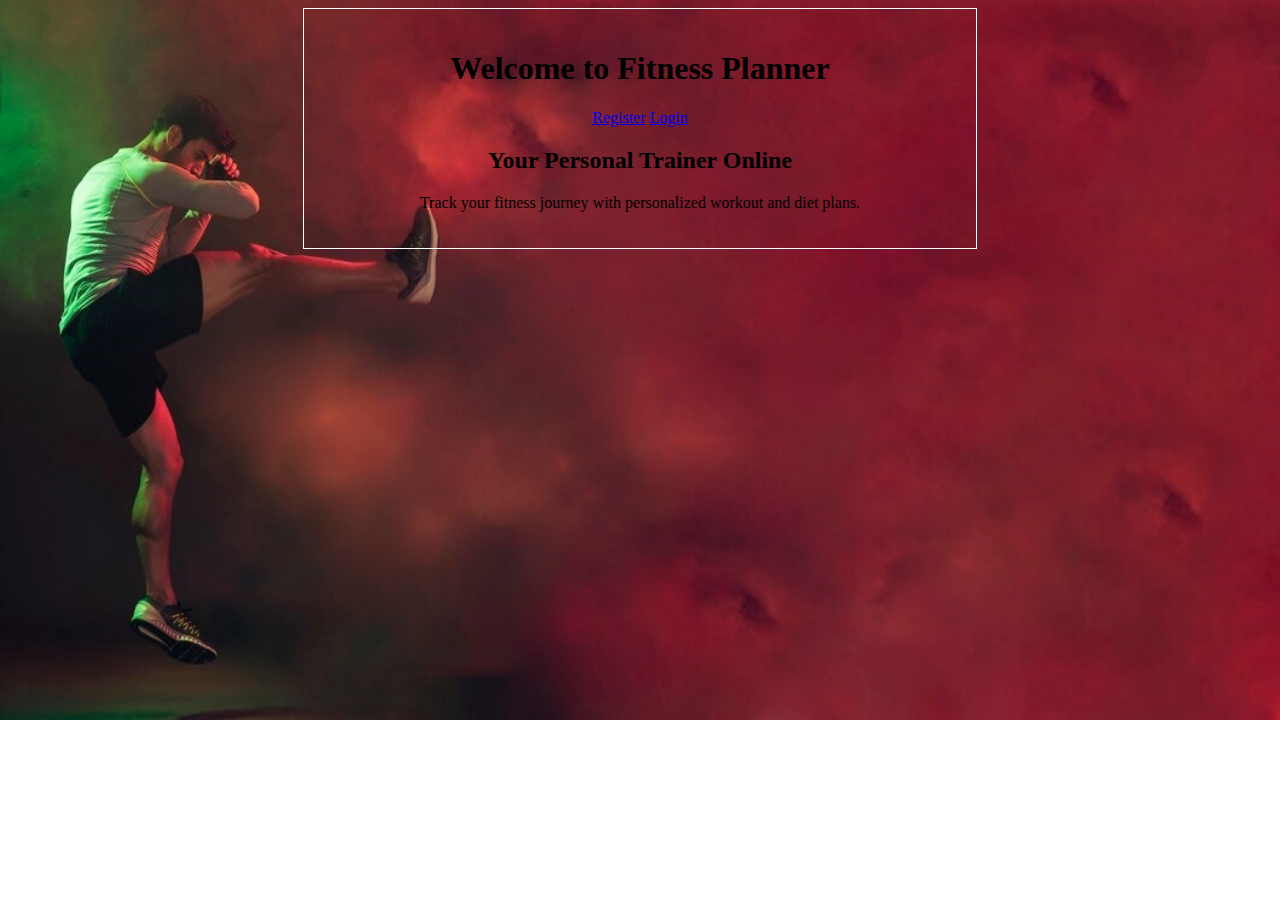
<file: index.html>
<!DOCTYPE html>
<html lang="en">
<head>
    <meta charset="UTF-8">
    <meta name="viewport" content="width=device-width, initial-scale=1.0">
    <title>Fitness Planner</title>
    <link rel="stylesheet" href="index.css">
</head>
<body>
   <div id="div1"> <header>
    <h1>Welcome to Fitness Planner</h1>
    <nav>
        <a href="register.php">Register</a>
        <a href="login.html">Login</a>
    </nav>
</header>
<section>
    <h2>Your Personal Trainer Online</h2>
    <p>Track your fitness journey with personalized workout and diet plans.</p>
</section></div>
</body>
</html>
</file>
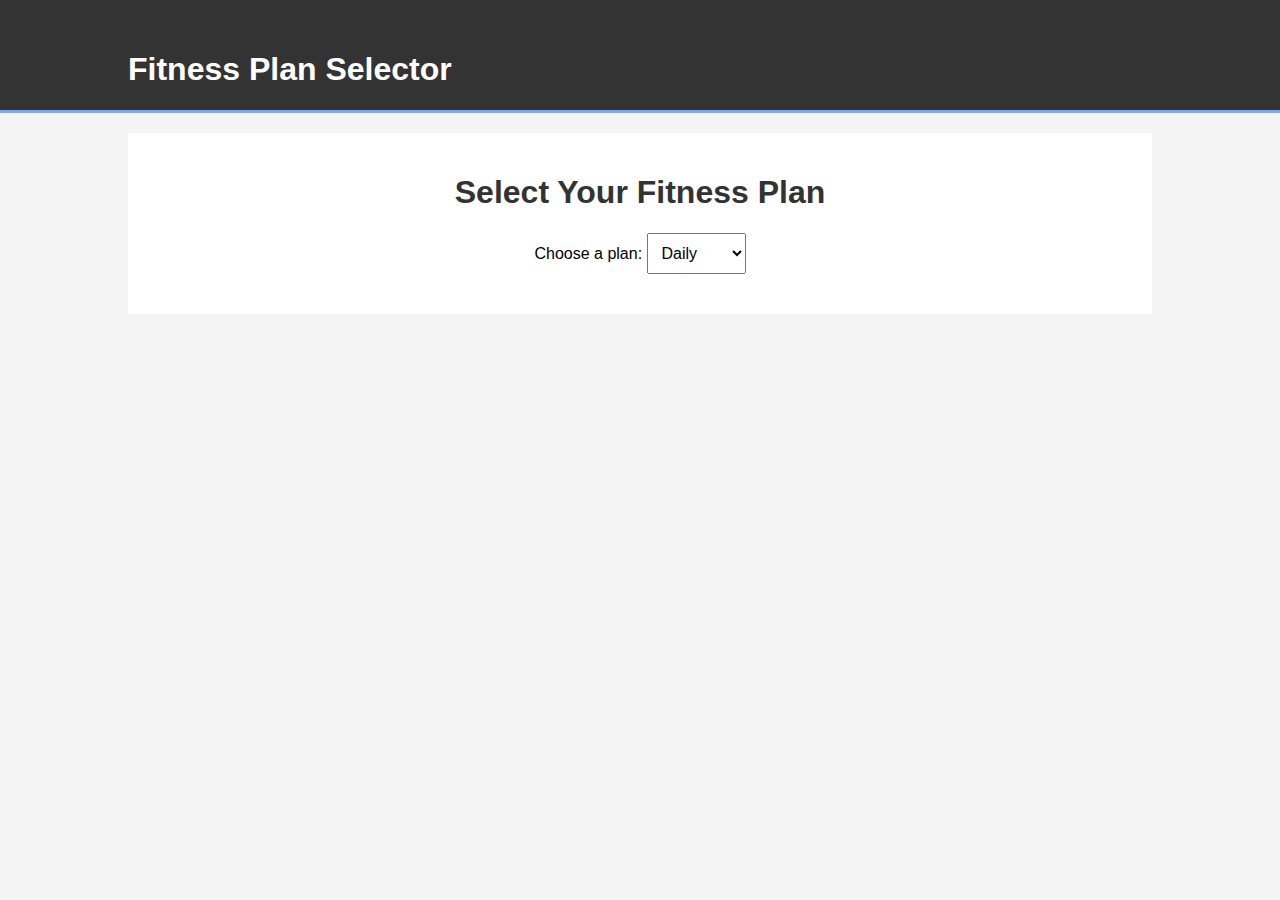
<file: plan-1.html>
<!DOCTYPE html>
<html lang="en">
<head>
<meta charset="UTF-8">
<meta name="viewport" content="width=device-width, initial-scale=1.0">
<title>Advanced Fitness Plan</title>
<style>
  body { font-family: Arial, sans-serif; margin: 0; padding: 0; background-color: #f4f4f4; }
  .container { width: 80%; margin: auto; overflow: hidden; }
  header { background: #333; color: #fff; padding-top: 30px; min-height: 70px; border-bottom: #77aaff 3px solid; }
  header a { color: #fff; text-decoration: none; text-transform: uppercase; font-size: 16px; }
  header ul { padding: 0; list-style: none; }
  header li { float: left; display: inline; padding: 0 20px 0 20px; }
  .main-section { padding: 20px; background: #fff; margin-top: 20px; }
  .main-section h1 { text-align: center; color: #333; }
  .plan-selector { text-align: center; margin: 20px 0; }
  .plan-selector select { padding: 10px; font-size: 16px; }
  table { width: 100%; border-collapse: collapse; margin: 20px 0; }
  table, th, td { border: 1px solid #ddd; }
  th, td { padding: 12px; text-align: left; }
  th { background-color: #f2f2f2; }
</style>
</head>
<body>

<header>
  <div class="container">
    <h1>Fitness Plan Selector</h1>
  </div>
</header>

<div class="container">
  <div class="main-section">
    <h1>Select Your Fitness Plan</h1>
    <div class="plan-selector">
      <label for="plan">Choose a plan:</label>
      <select id="plan" onchange="showPlan()">
        <option value="daily">Daily</option>
        <option value="weekly">Weekly</option>
        <option value="monthly">Monthly</option>
      </select>
    </div>
    <div id="plan-table">
      <!-- Table will be inserted here based on selection -->
    </div>
  </div>
</div>

<script>
  function showPlan() {
    const plan = document.getElementById('plan').value;
    let tableContent = '';

    if (plan === 'daily') {
      tableContent = `
        <table>
          <tr><th>Day</th><th>Workout</th><th>Diet</th></tr>
          <tr><td>Monday</td><td>Cardio</td><td>Oatmeal, Chicken Salad, Grilled Fish</td></tr>
          <tr><td>Tuesday</td><td>Strength Training</td><td>Scrambled Eggs, Quinoa Salad, Beef Stir-fry</td></tr>
          <!-- Add more rows as needed -->
        </table>
      `;
    } else if (plan === 'weekly') {
      tableContent = `
        <table>
          <tr><th>Week</th><th>Workout</th><th>Diet</th></tr>
          <tr><td>Week 1</td><td>Full Body Workout</td><td>Balanced Diet with Protein Shakes</td></tr>
          <tr><td>Week 2</td><td>Cardio and Strength Mix</td><td>High Protein, Low Carb Meals</td></tr>
          <!-- Add more rows as needed -->
        </table>
      `;
    } else if (plan === 'monthly') {
      tableContent = `
        <table>
          <tr><th>Month</th><th>Workout</th><th>Diet</th></tr>
          <tr><td>Month 1</td><td>Progressive Overload Training</td><td>High Protein, Balanced Diet</td></tr>
          <tr><td>Month 2</td><td>Cardio Focus</td><td>Low Carb, High Fiber Meals</td></tr>
          <!-- Add more rows as needed -->
        </table>
      `;
    }

    document.getElementById('plan-table').innerHTML = tableContent;
  }
</script>

</body>
</html>
</file>
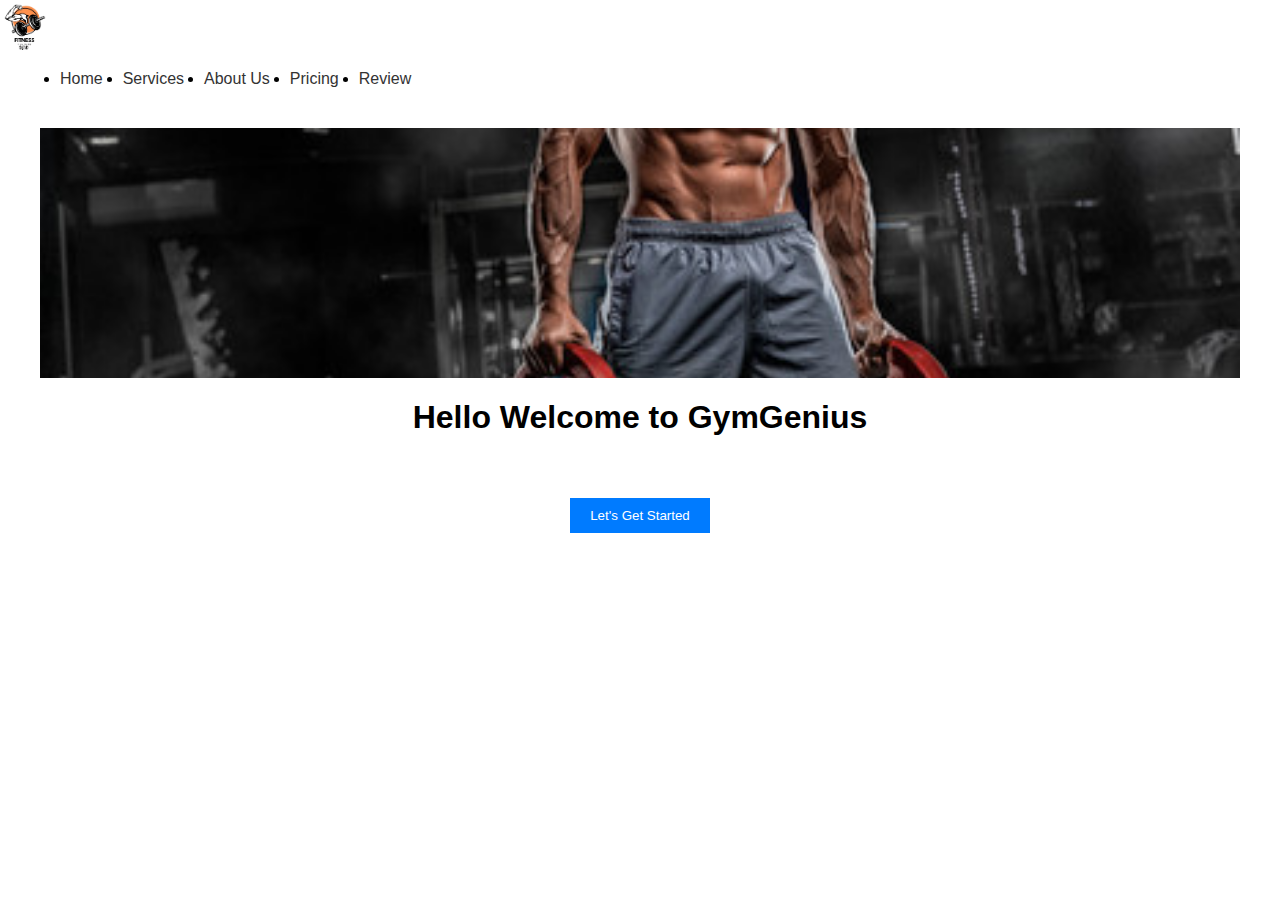
<file: try.html>
<!DOCTYPE html>
<html lang="en">
<head>
    <meta charset="UTF-8">
    <title>GymGenius</title>
    <link rel="stylesheet" href="try.css">
</head>
<body>
    <div id="dl">

        <img src="logo.png" alt="logo" id="logo">


        <ul class="navbar">
             
            <li><a href="#home">Home</a></li>
            <li><a href="#services">Services</a></li>
            <li><a href="#about">About Us</a></li>
            <li><a href="#plans">Pricing</a></li>
            <li><a href="#review">Review</a></li>
        </ul>

        <div id="divone">
            <div id="left"></div>

            <h1>Hello Welcome to GymGenius</h1>
        </div>

        <button class="btone" type="button" onclick="location.href='#'">Let's Get Started</button>
    </div>
</body>
</html>
</file>
<file: index.css>
#div1{ 
    border: 2px solid black;
    text-align: center; 
    margin: auto;
    width: 50%; 
    padding: 20px;
    border: 1px solid white;
}
body{
    background-image: url(bg.jpg);
    background-repeat: no-repeat;
    background-size: cover;
}
</file>
<file: try.css>
body {
  margin: 0;
  font-family: Arial, sans-serif;
   
  
  background-repeat: no-repeat;
}

.header {
  display: flex;
  align-items: center;
  padding: 10px 20px;
  background-color: rgba(248, 248, 248, 0.8); /* Semi-transparent background */
}

#logo {
  height: 50px;
  margin-right: 20px;
}

.navbar {
  display: flex;
  flex-grow: 1;
}

.navbar ul {
  display: flex;
  list-style-type: none;
  margin: 0;
  padding: 0;
}

.navbar li {
  margin-left: 20px;
}

.navbar a {
  text-decoration: none;
  color: #333;
 
  

}

#divone {
  padding: 20px;
  text-align: center;
  background-color: rgba(255, 255, 255, 0.8); /* Semi-transparent background */
  margin: 20px;
  border-radius: 10px;
}

.btone {
  display: block;
  margin: 20px auto;
  padding: 10px 20px;
  background-color: #007BFF;
  color: white;
  border: none;
  cursor: pointer;
}

.btone:hover {
  background-color: #0056b3;
}
#left{
  height: 250px;
  background-image: url(bg1.jpg);
  background-size: cover;
  background-position: left;


}
dl{
  background-color: gray;
}
</file>
